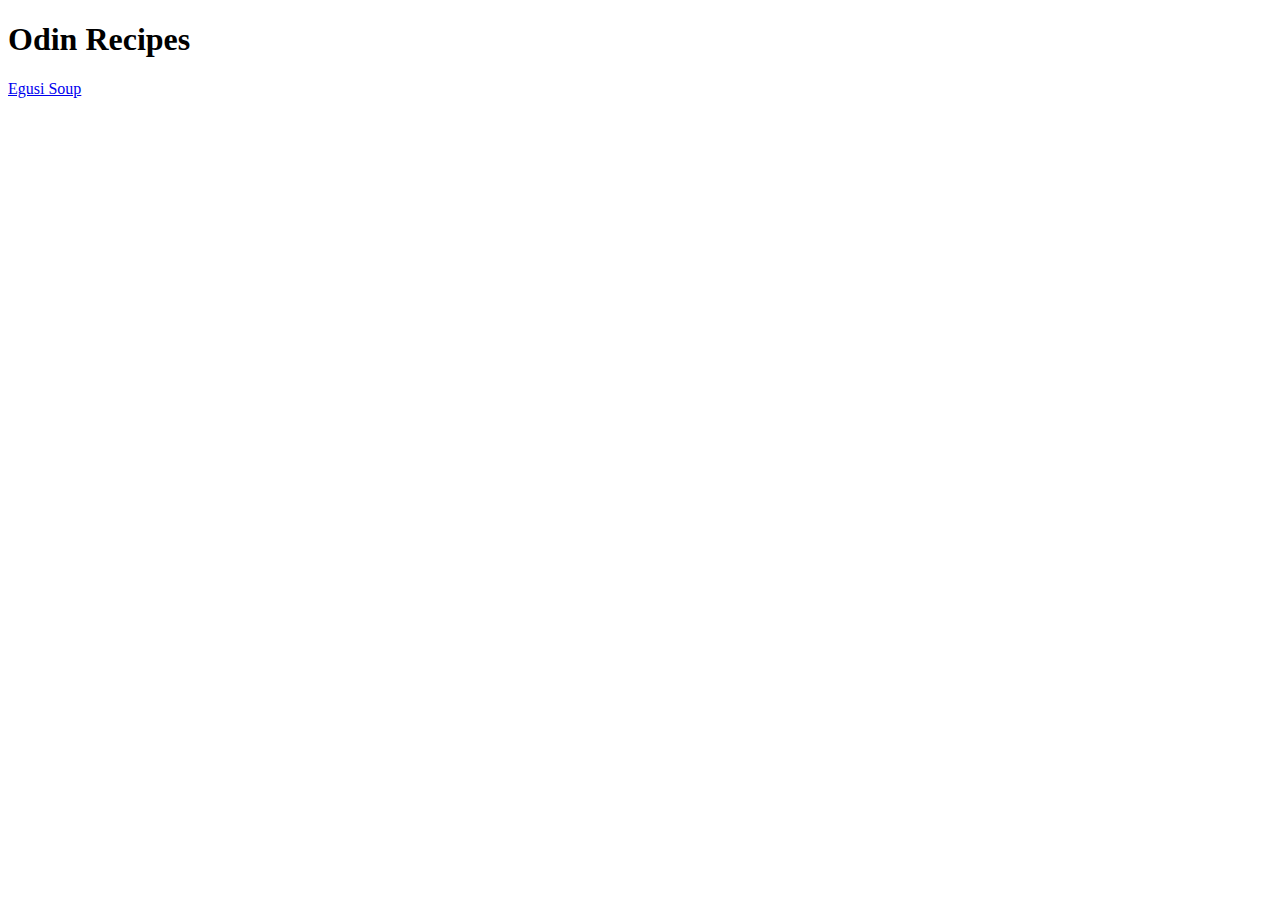
<file: index.html>
<!DOCTYPE html> 
<html lang="en">
  <head>
    <meta charset="utf-8">
    <title>Homepage</title>
  </head>
  <body>
    <h1>Odin Recipes</h1>
    <a href="recipes/egusi.html">Egusi Soup</a>
  </body>
</html>
</file>
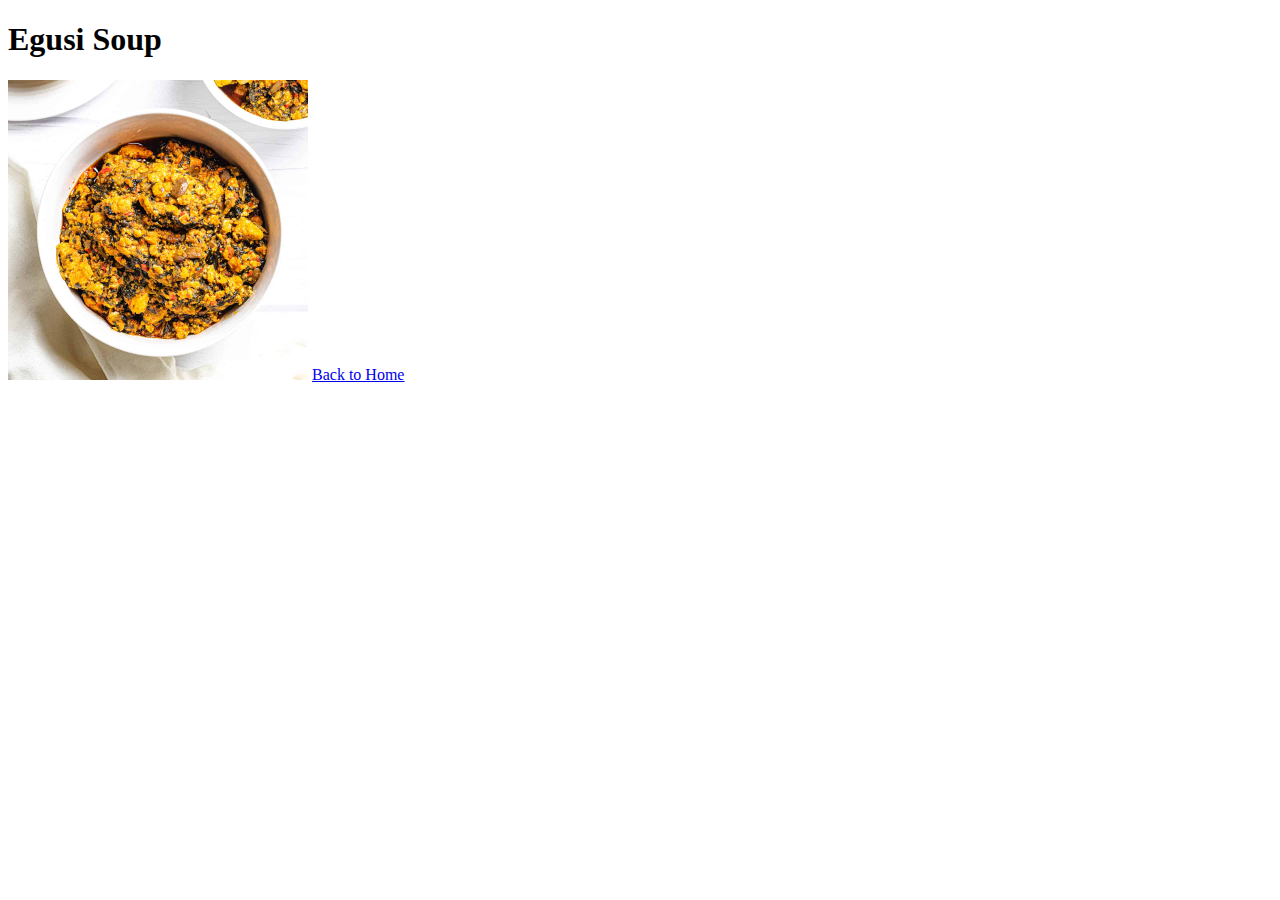
<file: recipes/egusi.html>
<!DOCTYPE html> 
<html lang="en">
  <head>
    <meta charset="utf-8">
    <title>Egusi recipe</title>
  </head>
  <body>
    <h1>Egusi Soup</h1>
    <img src="egusi-soup.jpg" alt="Egusi Soup" height="300" width="300">
    <a href="/index.html">Back to Home</a>
  </body>
</html>
</file>
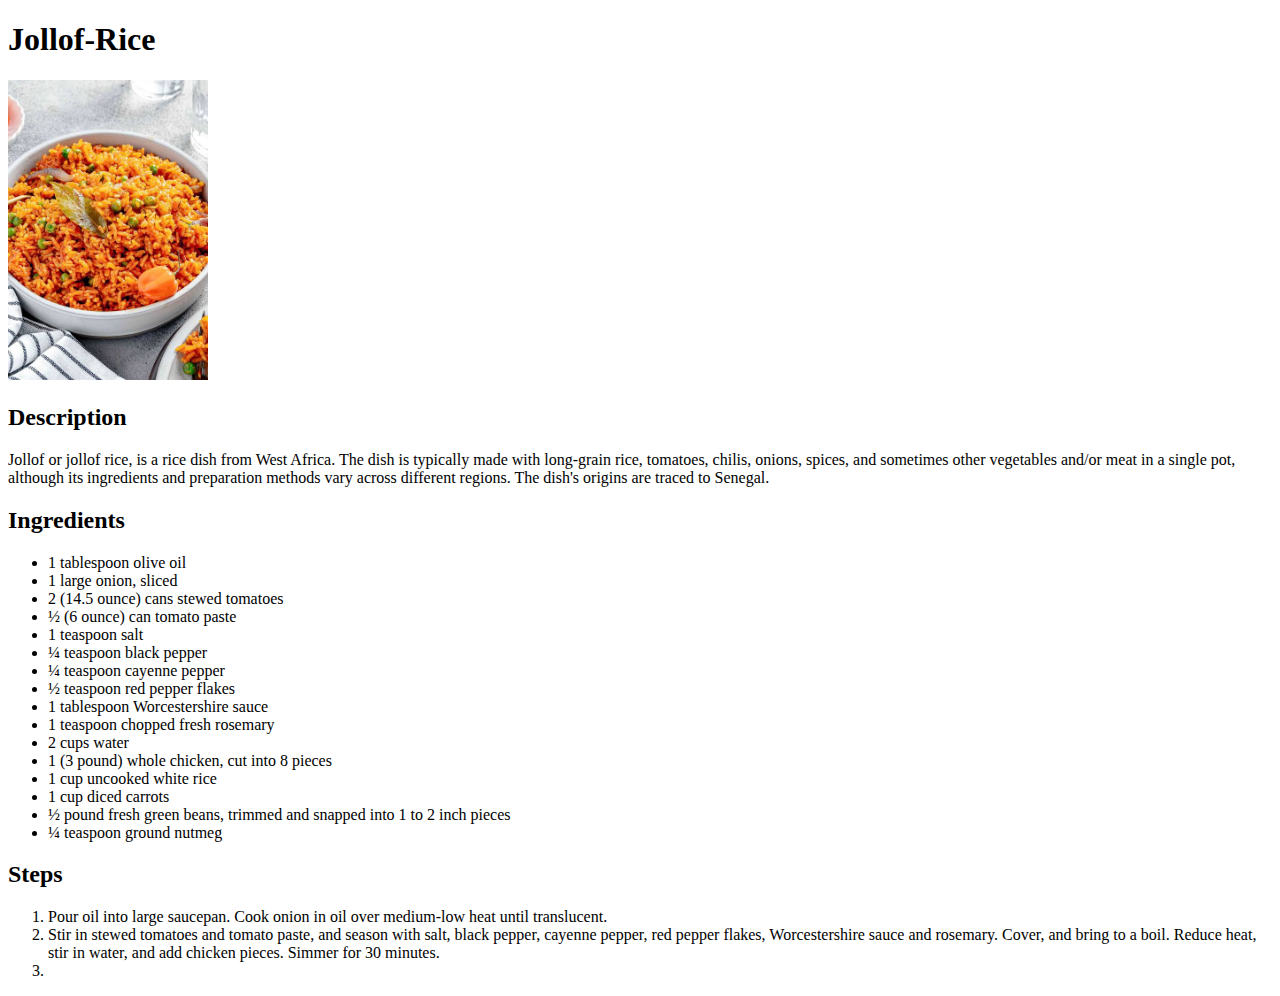
<file: recipes/jollof-rice.html>
<!DOCTYPE html>
<html lang="en">
  <head>
    <meta charset="utf-8">
    <title>Jollof Rice</title>
  </head>
  <body>
    <h1>Jollof-Rice</h1>
    <img src="./jollof-rice.jpeg" alt="Jollof Rice" height="300" width="200">
    <h2>Description</h2>
    <p>Jollof or jollof rice, is a rice dish from West Africa. The dish is typically made with long-grain rice, tomatoes, chilis, onions, spices, and sometimes other vegetables and/or meat in a single pot, although its ingredients and preparation methods vary across different regions. The dish's origins are traced to Senegal.</p>
    <h2>Ingredients</h2>
    <ul>
      <li>1 tablespoon olive oil</li>
      <li>1 large onion, sliced</li>
      <li>2 (14.5 ounce) cans stewed tomatoes</li>
      <li>½ (6 ounce) can tomato paste</li>
      <li>1 teaspoon salt</li>
      <li>¼ teaspoon black pepper</li>
      <li>¼ teaspoon cayenne pepper</li>
      <li>½ teaspoon red pepper flakes</li>
      <li>1 tablespoon Worcestershire sauce</li>
      <li>1 teaspoon chopped fresh rosemary</li>
      <li>2 cups water</li>
      <li>1 (3 pound) whole chicken, cut into 8 pieces</li>
      <li>1 cup uncooked white rice</li>
      <li>1 cup diced carrots</li>
      <li>½ pound fresh green beans, trimmed and snapped into 1 to 2 inch pieces</li>
      <li>¼ teaspoon ground nutmeg</li>
    </ul>
    <h2>Steps</h2>
    <ol>
      <li>Pour oil into large saucepan. Cook onion in oil over medium-low heat until translucent.</li>
      <li>Stir in stewed tomatoes and tomato paste, and season with salt, black pepper, cayenne pepper, red pepper flakes, Worcestershire sauce and rosemary. Cover, and bring to a boil. Reduce heat, stir in water, and add chicken pieces. Simmer for 30 minutes.</li>
      <li></li>
    </ol>
  </body>
</html>
</file>
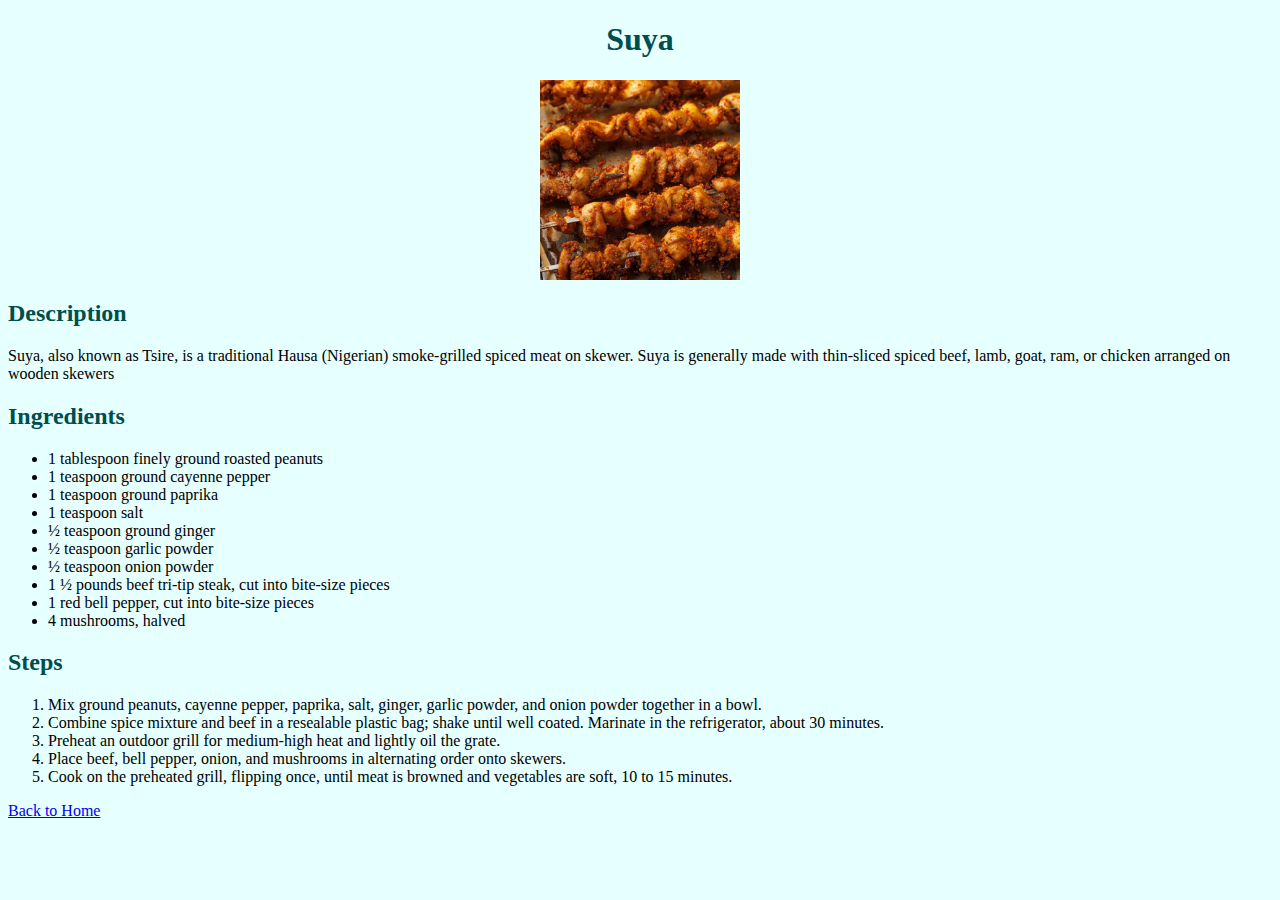
<file: recipes/suya.html>
<!DOCTYPE html>
<html lang="en">
  <head>
    <meta charset="utf-8">
    <title>Suya</title>
    <link rel="stylesheet" href="./suya.css">
    </head>
  <body>
    <h1>Suya</h1>
    <img class="image-s" src="./suya.jpeg" alt="Suya" height="200" width="200">
    <h2>Description</h2>
    <p>Suya, also known as Tsire, is a traditional Hausa (Nigerian) smoke-grilled spiced meat on skewer. Suya is generally made with thin-sliced spiced beef, lamb, goat, ram, or chicken arranged on wooden skewers</p>
    <h2>Ingredients</h2>
    <ul>
      <li>1 tablespoon finely ground roasted peanuts</li>
      <li>1 teaspoon ground cayenne pepper</li>
      <li>1 teaspoon ground paprika</li>
      <li>1 teaspoon salt</li>
      <li>½ teaspoon ground ginger</li>
      <li>½ teaspoon garlic powder</li>
      <li>½ teaspoon onion powder</li>
      <li>1 ½ pounds beef tri-tip steak, cut into bite-size pieces</li>
      <li>1 red bell pepper, cut into bite-size pieces</li>
      <li>4 mushrooms, halved</li>
    </ul>
    <h2>Steps</h2>
    <ol>
      <li>Mix ground peanuts, cayenne pepper, paprika, salt, ginger, garlic powder, and onion powder together in a bowl.</li>
      <li>Combine spice mixture and beef in a resealable plastic bag; shake until well coated. Marinate in the refrigerator, about 30 minutes.</li>
      <li>Preheat an outdoor grill for medium-high heat and lightly oil the grate.</li>
      <li>Place beef, bell pepper, onion, and mushrooms in alternating order onto skewers.</li>
      <li>Cook on the preheated grill, flipping once, until meat is browned and vegetables are soft, 10 to 15 minutes.</li>
    </ol>
    <a href="/odin-recipes2/index.html">Back to Home</a>
  </body>
</html>
</file>
<file: recipes/suya.css>
* {
  background-color: #e6ffff;
  font-family: "Times New Roman", Sans-Serif;
}

h1, h2 {
  color: #004d4d;
}

h1 {
  text-align: center;
}

.image-s {
  display: block;
  margin: 0 auto;
}
</file>
